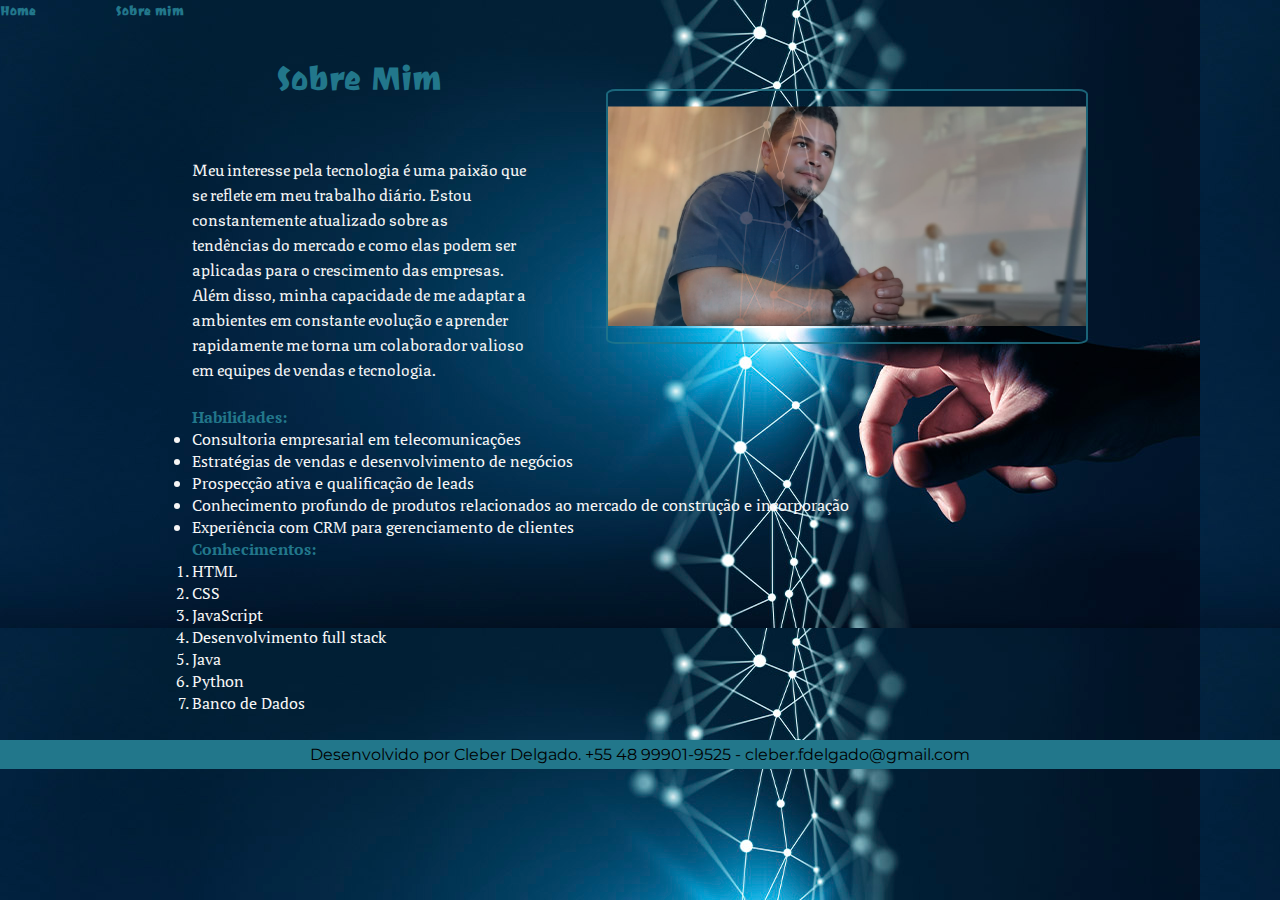
<file: about.html>
<!DOCTYPE html>
<html lang="pt-br">
<head>
    <meta charset="UTF-8">
    <meta name="viewport" content="width=device-width, initial-scale=1.0">
    <title>Sobre Mim</title>
    <link rel="Stylesheet" href="style.css">

</head>
<body>
    <header class="cabecalho">
        <nav class="cabecalho__menu">
            <a class="cabecalho__menu__link" href="index.html">Home</a>
            <a class="cabecalho__menu__link" href="about.html">Sobre mim</a>
        </nav>
    </header>
        <main class="apresentacao">
        <section class="apresentacao__conteudo">
        <h1 class="apresentacao__conteudo__titulo" align="center"> <strong class="titulo-destaque">Sobre Mim</strong></h1>
                                   
            <p class="apresentacao__conteudo__texto">Meu interesse pela tecnologia é uma paixão que se reflete em meu trabalho diário. Estou constantemente atualizado sobre as tendências do mercado e como elas podem ser aplicadas para o crescimento das empresas. Além disso, minha capacidade de me adaptar a ambientes em constante evolução e aprender rapidamente me torna um colaborador valioso em equipes de vendas e tecnologia.</p>
            </section>
            <img class="apresentacao__imagem" src="./assets/eu.jpg" alt="Foto Cleber Delgado Programandao" width="120px" height="220px">   
        </main>
            <main class="apresentacao">     
            <section>
            <h2 class="apresentacao__links__subtitulo"><strong class="titulo-destaque"> Habilidades:</strong>
        
                <ul>
                    <li>Consultoria empresarial em telecomunicações</li>
                    <li>Estratégias de vendas e desenvolvimento de negócios</li>
                    <li>Prospecção ativa e qualificação de leads</li>
                    <li> Conhecimento profundo de produtos relacionados ao mercado de construção e incorporação</li>
                    <li>Experiência com CRM para gerenciamento de clientes</li>
                    
            </h2>
            <h3 class="apresentacao__links__subtitulo"><strong class="titulo-destaque">Conhecimentos:</strong>
                <ol>
                    <li>HTML</li>
                    <li>CSS</li>
                    <li>JavaScript</li>
                    <li>Desenvolvimento full stack</li>
                    <li>Java</li>
                    <li>Python</li>
                    <li>Banco de Dados</li>
                </ol>
            </h3>
        
            </section>
            </main> 
    
    <footer class="rodape">
        <p>Desenvolvido por Cleber Delgado. +55 48 99901-9525 - cleber.fdelgado@gmail.com</p>
    </footer>
</body>
</html>
</file>
<file: style.css>
@import url('https://fonts.googleapis.com/css2?family=Bungee+Spice&family=Literata:wght@300&family=Lobster&family=Montserrat:wght@500;600&family=PT+Serif&family=Raleway:ital,wght@1,200&family=Ravi+Prakash&family=Texturina:wght@200&display=swap');

:root{
    --cor--primaria: #000000;
    --cor--segundaria: #f6f6f6;
    --cor--terciaria: #22778b;
    --cor--hover: #272727;
    --planodefundo--url:("assets/inovacao-e-tecnologia.jpg");
    
    
}

*{
    margin: 0;
    padding: 0;
}

body{
    height: 100vh;
    box-sizing: border-box;
    background-image: url("assets/inovacao-e-tecnologia.jpg");
    
    color: var(--cor--segundaria);
}
.titulo-destaque {
    color:var(--cor--terciaria);
}
.cabecalho{
    padding: auto;

}

.cabecalho__menu{
    display: flex;
    gap: 80px;


}
.cabecalho__menu__link{
    font-family: 'Ravi Prakash' ;
    font-size: 1,5rem;
    font-weight: 600;
    color: var(--cor--terciaria);
    text-decoration: none;
    

}

.apresentacao {
    margin: 2% 15%;
    display: flex;
    align-items: center;
    justify-content: space-between;
    gap: 80px;
}
.apresentacao__conteudo{
    width: 615px;
    display: flex;
    flex-direction: column;  
    gap: 40px;
}
.apresentacao__conteudo__titulo{
    
    font-size: 2.5rem;
    font-family: 'Ravi Prakash', cursive;
    font-weight: 400;

}
.apresentacao__conteudo__texto{
    
    font-size: 1.0rem;
    font-family: 'Texturina', serif;
}
.apresentacao__links{
    display: flex;
    justify-content: space-between;
    flex-direction: column;
    align-items: center;
    gap: 32px;

}

.apresentacao__links__subtitulo{
    font-family: 'PT Serif', serif;
    font-weight: 400;
    font-size: 1.0rem;
}
.apresentacao__links__links{
    /* background-color: #22D4FD; */
    gap: 16px;
    border: 2px solid var(--cor--terciaria);
    width: 200px;
    text-align: center;
    border-radius: 8px;
    font-size: 1rem;
    font-weight: 100;
    padding: 15.5px 0px;
    text-decoration: none;
    color: var(--cor--segundaria);
    font-family: 'Montserrat', sans-serif;
    
}

.apresentacao__imagem{
    border-radius: 2%;
    opacity: 0.8;
    text-decoration:none;
    padding: 15.5px 0px;
    width: 200px;
    border: 2px solid var(--cor--terciaria);
 
  
}

.apresentacao__links__links:hover {
    background-color: var(--cor--hover);
}

.apresentacao__imagem{
    width: auto;
}

.rodape{
    display: flex;
    justify-content: center;
    flex-direction: row;
    margin: 0%;
    gap: 16px;
    padding: 5px;
    color: hsl(0, 0%, 0%);
    background-color: var(--cor--terciaria);
    text-align: center;
    font-family: 'Montserrat' , sans-serif;
    font-size: 0,625rem;
    font-weight: 400;
}
.apresentacao_form{
    padding: 2% 0% 0% 15%;
    
}
 .apresentacao_video{
    padding: 2% 0% 0% 15%;
 }

 @media (max-width: 1200px){
    .cabecalho{
        padding: 10%;
    }

    .cabecalho__menu{
        justify-content: center;
    }
    .apresentacao{
        flex-direction: column-reverse;
    }
    .apresentacao__conteudo{
        width: 100%;
    }
    .listaClass{
        flex-direction: column-reverse;
    }
    

 }
</file>
